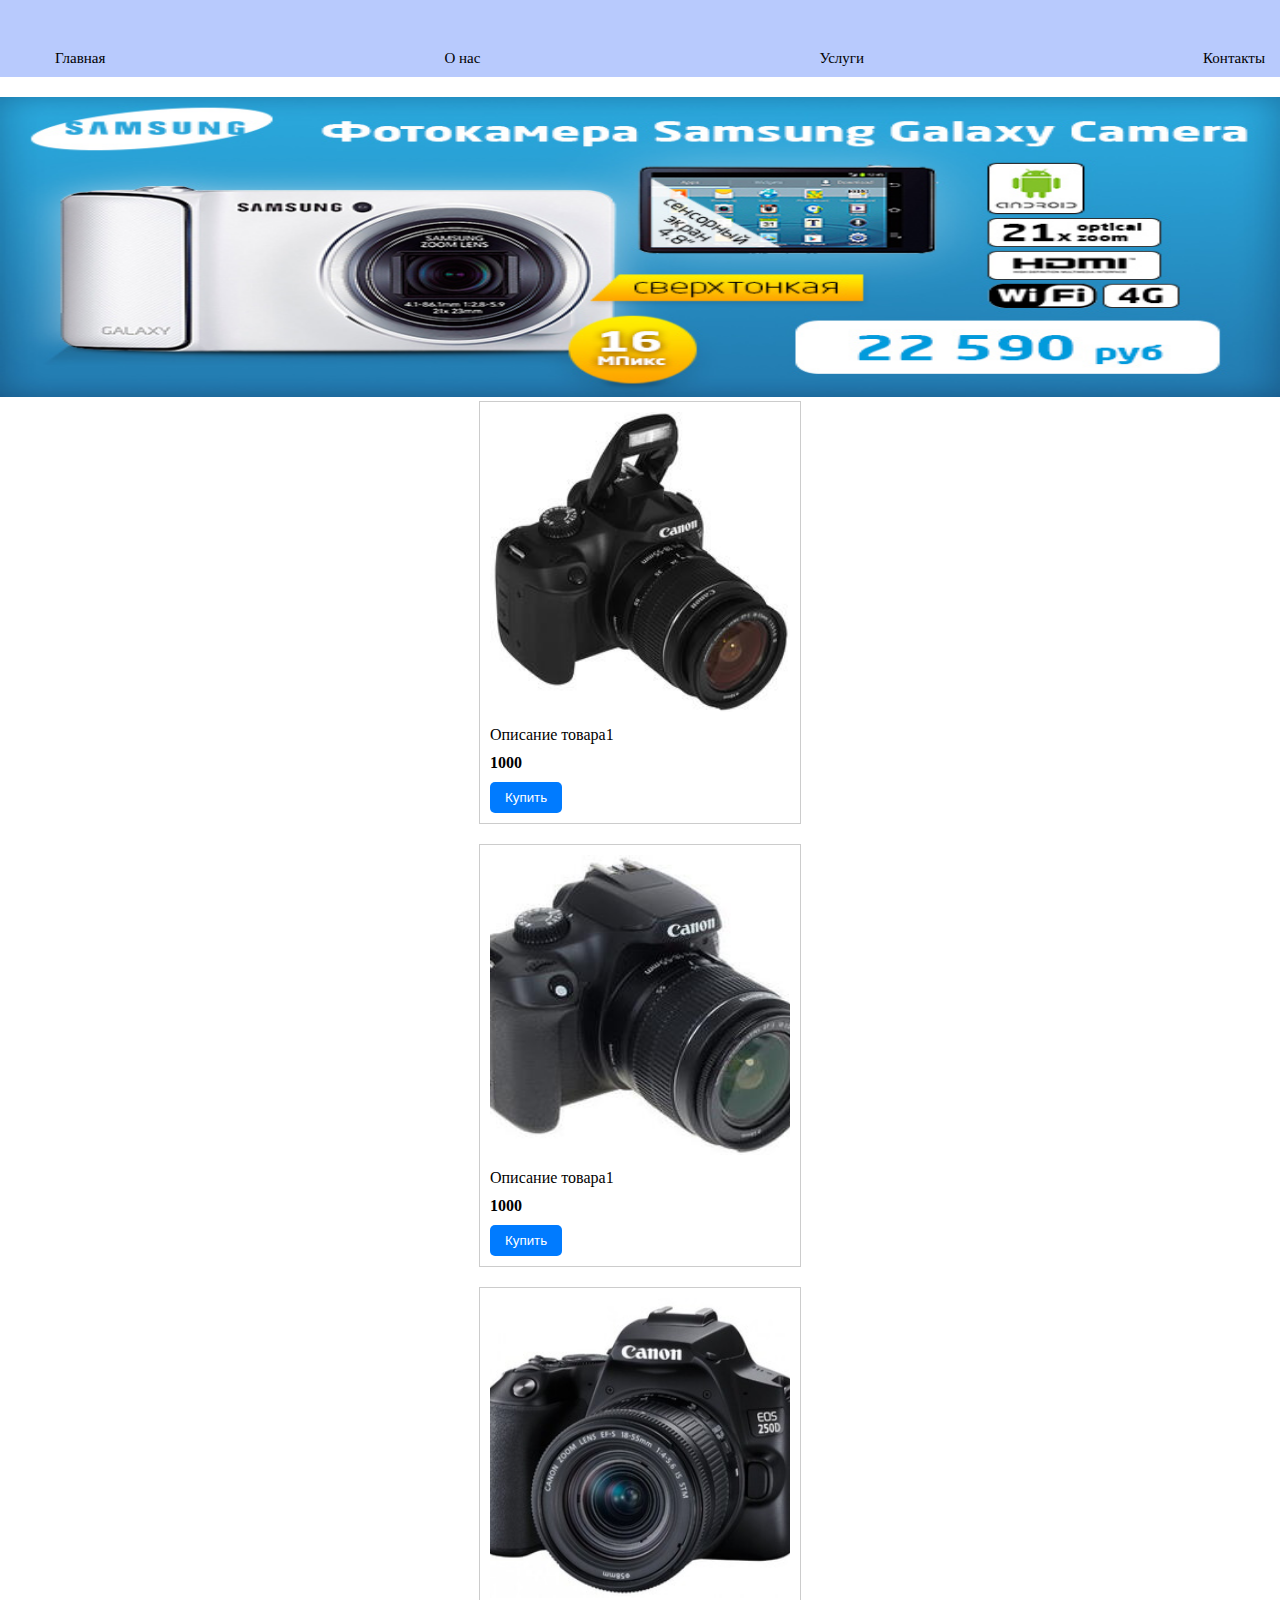
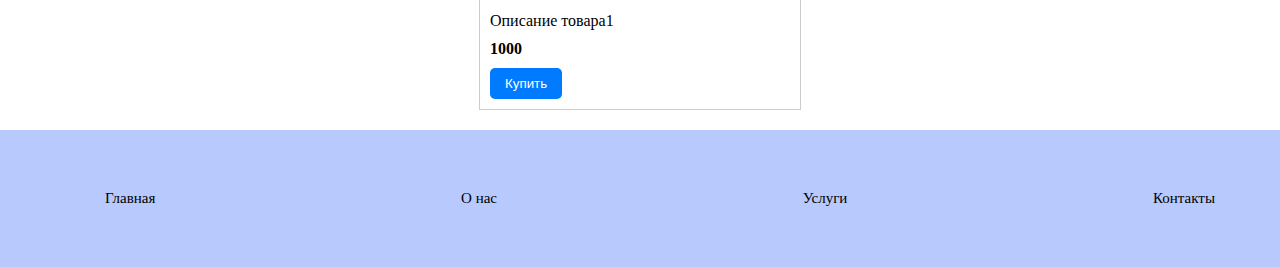
<file: index.html>
<!DOCTYPE html>
<html lang="en">
<head>
    <meta charset="UTF-8">
    <meta name="viewport" content="width=device-width, initial-scale=1.0">
    <title>Интeрнет-магазин</title>
    <link rel="stylesheet" href="styles.css">
</head>
<body>
    <header>
    </header>
    <ul class="menu">
        <li><a href="#">Главная</a></li>
        <li><a href="#">О нас</li></a>
        <li><a href="#">Услуги</li></a>
        <li><a href="#">Контакты</li></a>
    </ul>
    <img src="./img/3378771.jpg" alt="ban" class="baner">
    <div class="container">
        <div class="product">
            <img src="./img/tovar1.jpg" alt="tovar1">
            <div class="description">Описание товара1</div>
            <div class="price">1000</div>
            <button>Купить</button>
            </div>
    </div>
            <div class="container">
                <div class="product">
                    <img src="./img/tovar2.jpg" alt="tovar1">
                    <div class="description">Описание товара1</div>
                    <div class="price">1000</div>
                    <button>Купить</button>
                </div>
                    </div>
                    <div class="container">
                        <div class="product">
                            <img src="./img/tovar3.jpg" alt="tovar1">
                            <div class="description">Описание товара1</div>
                            <div class="price">1000</div>
                            <button>Купить</button>
                            </div>
                        </div>
        </div>
    </div>
    <footer>
        <ul class="menu">
            <li><a href="#">Главная</a></li>
            <li><a href="#">О нас</li></a>
            <li><a href="#">Услуги</li></a>
            <li><a href="#">Контакты</li></a>
        </ul>
    </footer>
</body>
</html>
</file>
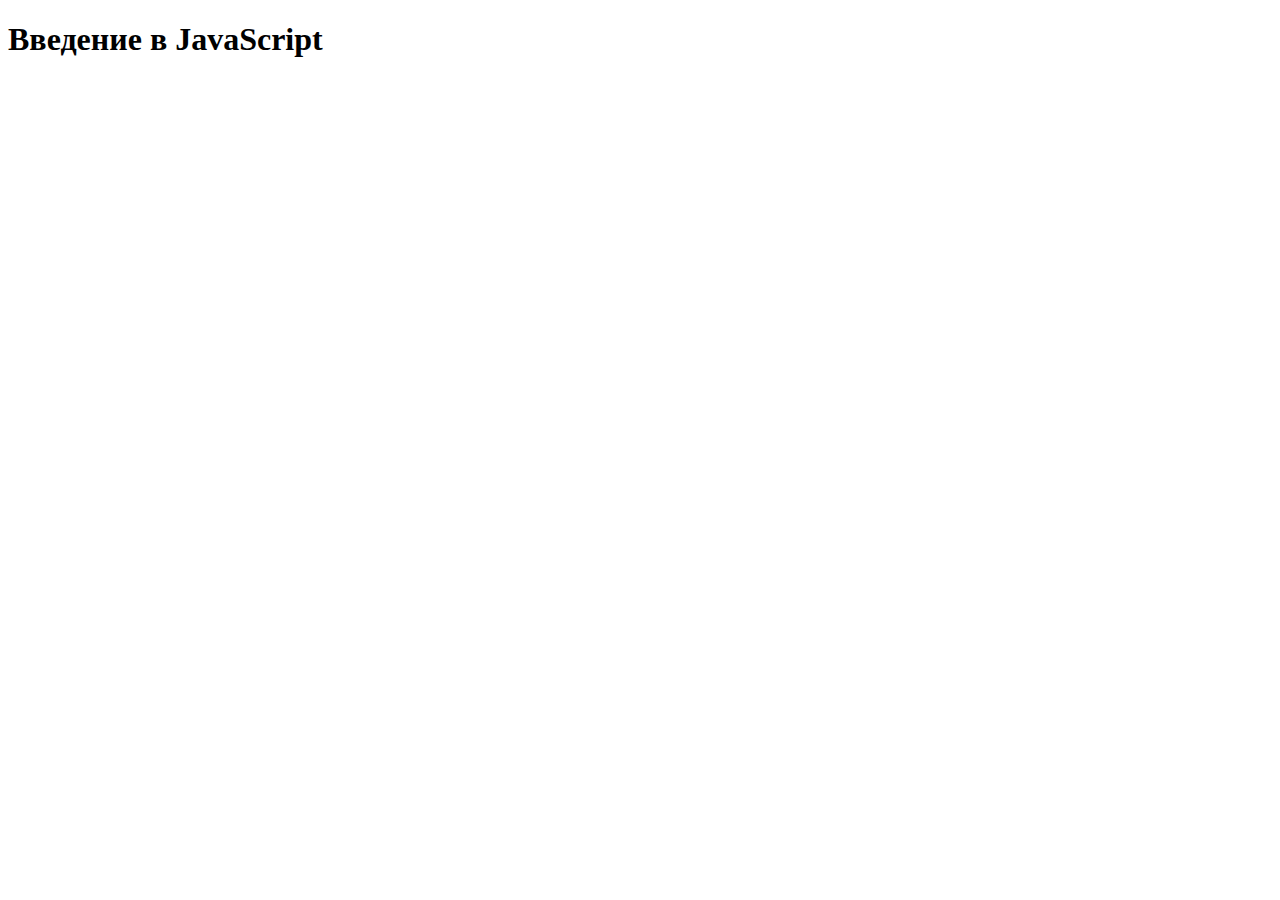
<file: js/задания/index (раздатка к 1-7).html>
<!doctype html>
<html>
<head>
	<meta http-equiv="Content-Type" content="text/html; charset=utf-8">
	<title>Курс JavaScript</title>
	<script>
		// инициализация переменных
		let name  = "Василий";
		const LOGIN = 'vasya123'; 
		const AGE = '18';
		const EMAIL = 'vasya123@mail.ru';
	</script>
</head>

<body>
	
	<header>
		<h1 texalign = "center">Введение в JavaScript</h1>
	</header>	
	
	<div class="content">
		<script>
			// выведем значения переменных
			console.log("Исходные значения переменных");
			console.log('Имя: ' + name);
			console.log('Логин:' + login);
			console.log('Возраст:' + age);
			console.log('E-mail:' + email);
			
			// переопределим значения переменных
			let NAME = 'Анна';
			let login = 'anyta987';
			let age = '17';
			let email = 'anyta987@mail.ru';
			
			// выведем новые значения переменных
			console.log("Новые значения переменных");
			console.log('Имя: ' + NAME);
			console.log('Логин:' + login);
			console.log('Возраст:' + age);
			console.log('E-mail:' + email);
		</script>
	</div>

</body>
</html>
</file>
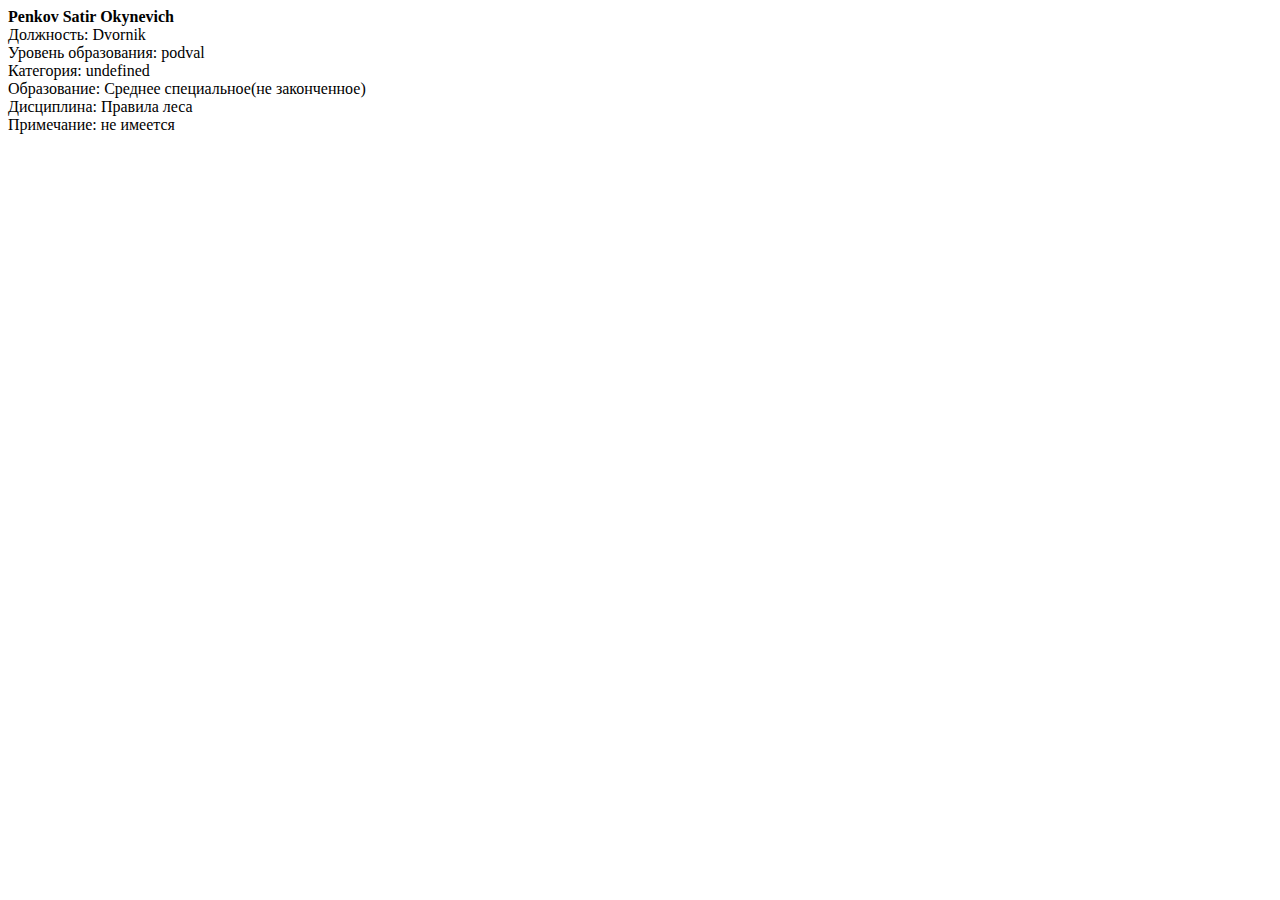
<file: js/задания/Задание 1.10.html>
<!DOCTYPE html>
<html lang="en">
<head>
    <meta charset="UTF-8">
    <meta name="viewport" content="width=device-width, initial-scale=1.0">
    <title>Document</title>
</head>
<body>
    <script>
        let people = {surname: "Penkov", name:" Satir",patronomic:" Okynevich",ocupation:"Dvornik",deegre:"podval",category:"A",education:"Среднее специальное(не законченное)",discipline:"Правила леса", note:"не имеeтся"};
    </script>
    <div class="content">
        <script>
            document.write("<b>",  people.surname, people.name, people.patronomic,"</b>"); 
            document.write("<br>Должность: ", people.ocupation);
            document.write("<br>Уровень образования: ", people.deegre);
            document.write("<br>Категория: ", people.cetegory);
            document.write("<br>Образование: ", people.education);
            document.write("<br>Дисциплина: ", people.discipline);
            document.write("<br>Примечание: ", people.note);

        </script>
    </div>
</body>
</html>
</file>
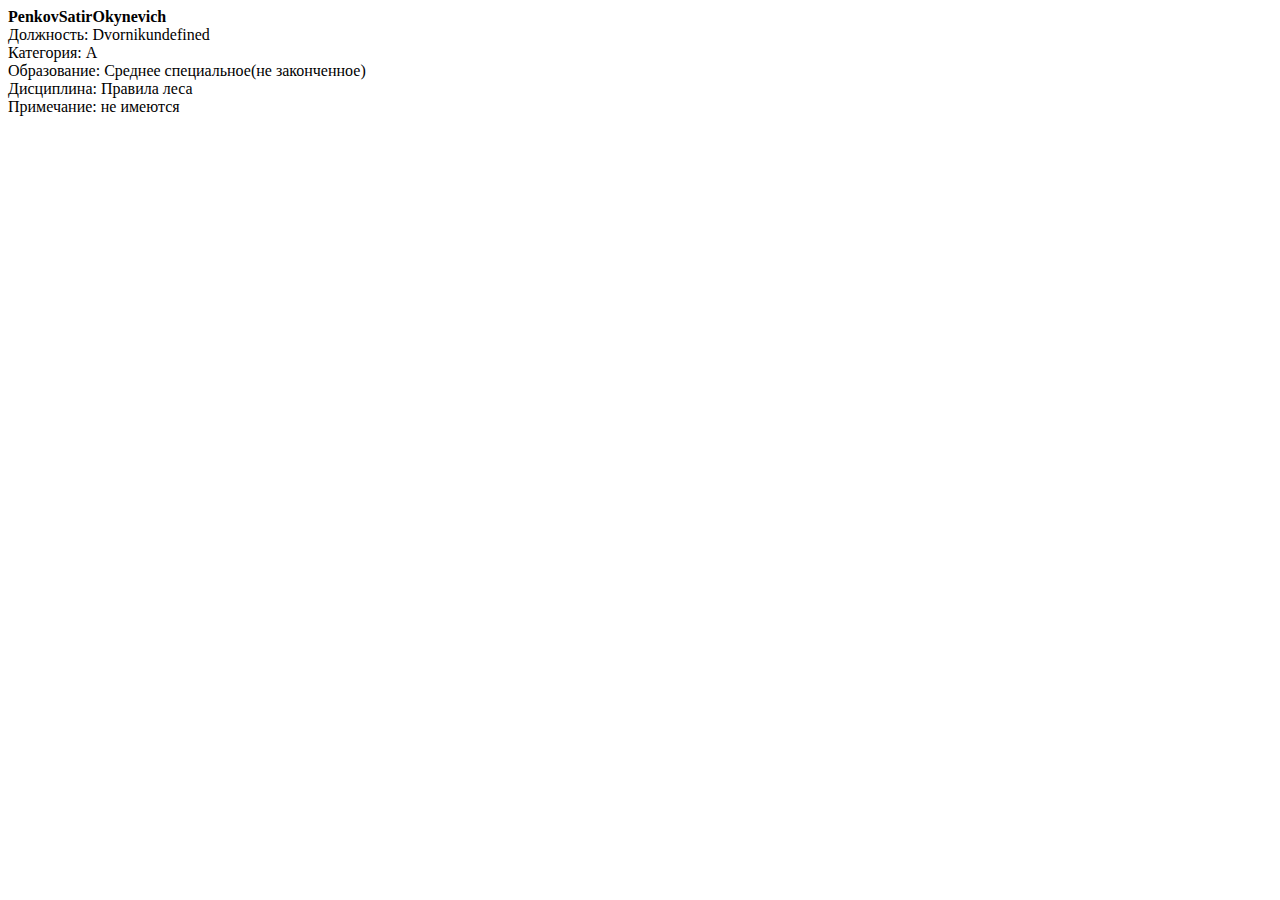
<file: js/задания/Задание 1.8.html>
<!DOCTYPE html>
<html lang="en">
<head>
    <meta charset="UTF-8">
    <meta name="viewport" content="width=device-width, initial-scale=1.0">
    <title>Document</title>
</head>
<body>
    <script>
        const surname = "Penkov";
        const name = "Satir";
        const patronumic = "Okynevich";
        const ocupation = "Dvornik";
        const deegre = "podval";
        const category = "A";
        const education = "Среднее специальное(не законченное)";
        const discipline = "Правила леса";
        const note = "не имеются" ;


    </script>
    <div class="content">
        <script>
            document.write("<b>",  surname ,  name,  patronumic ,"</b>"); 
            document.write("<br>Должность: ", ocupation);
            document.write("<br>Уровень образования: ". deegre);
            document.write("<br>Категория: ", category);
            document.write("<br>Образование: ", education);
            document.write("<br>Дисциплина: ", discipline);
            document.write("<br>Примечание: ", note);

        </script>
    </div>
</body>
</html>
</file>
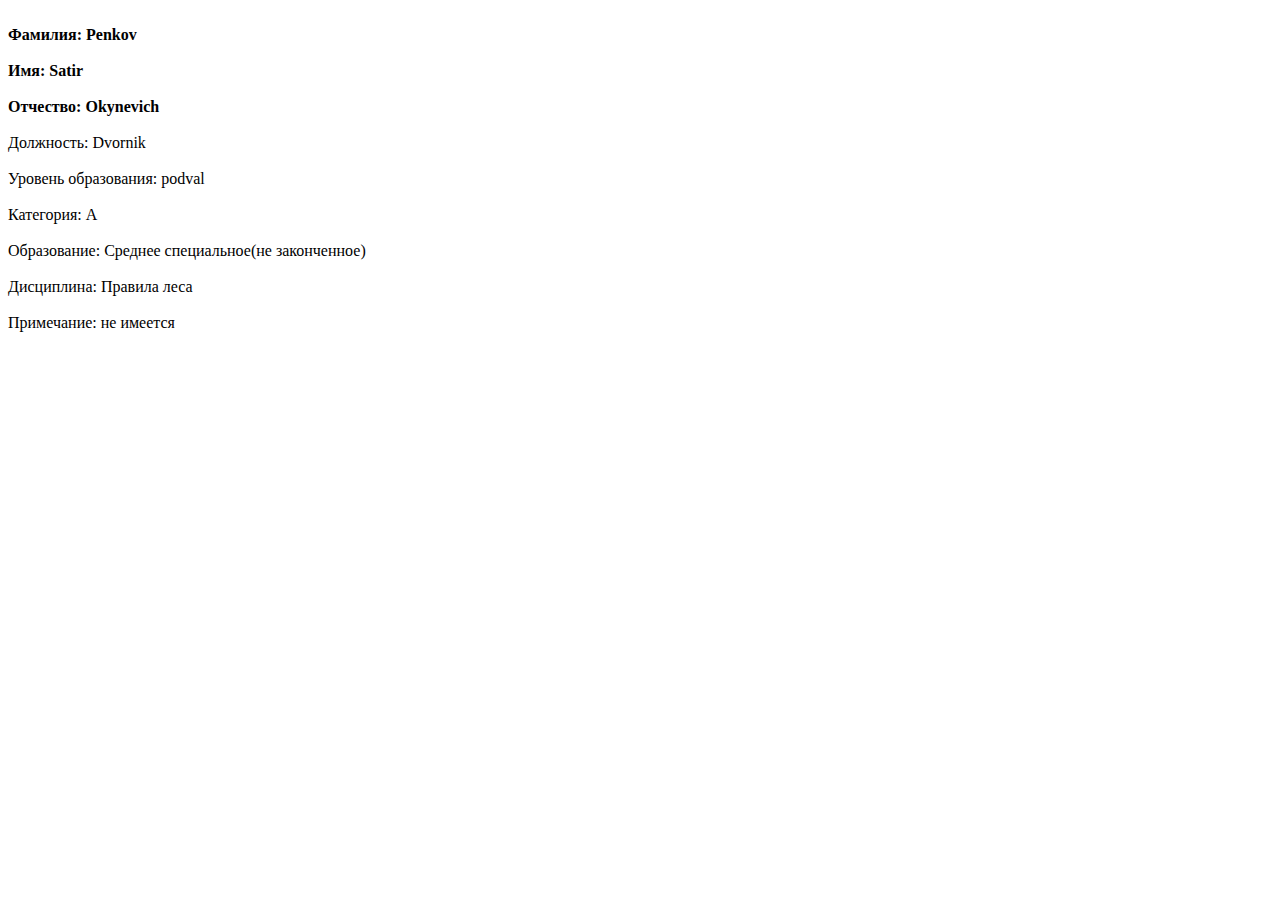
<file: js/задания/Задание 1.9.html>
<!DOCTYPE html>
<html lang="en">
<head>
    <meta charset="UTF-8">
    <meta name="viewport" content="width=device-width, initial-scale=1.0">
    <title>Document</title>
</head>
<body>
    <div class="content">
        <script>
             let teacher = ["<br><b>Фамилия: Penkov</br>", "<br>Имя: Satir<br>","<br>Отчество: Okynevich</br></b>","<br>Должность: Dvornik</br>","<br>Уровень образования: podval</br>","<br>Категория: A</br>","<br>Образование: Среднее специальное(не законченное)</br>","<br>Дисциплина: Правила леса</br>","<br>Примечание: не имеeтся</br>"]; 
            for (let i = 0; i < teacher.length; i++){
                document.write(teacher[i]);
            }

        </script>
    </div>
</body>
</html>
</file>
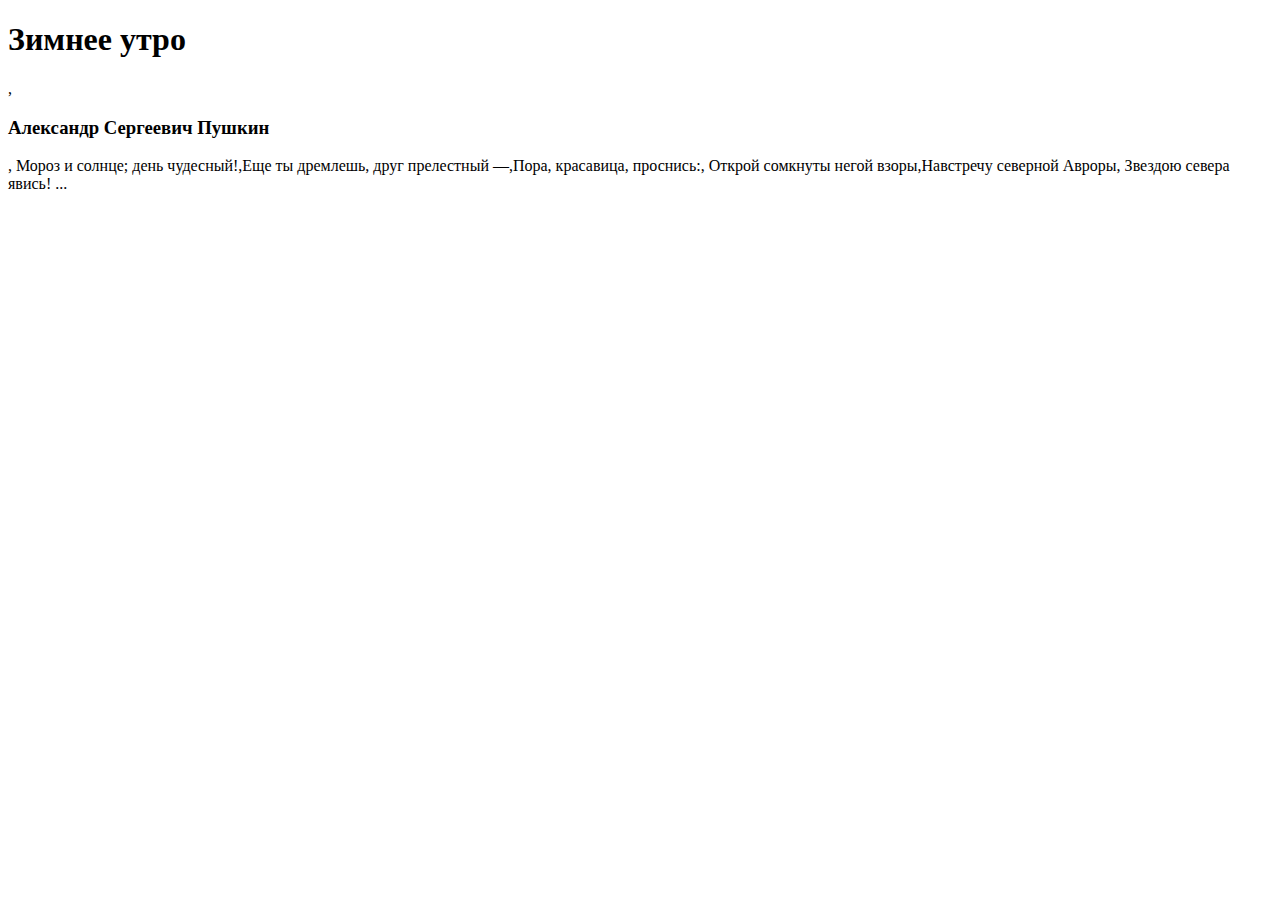
<file: js/задания/Задание1.6.html>
<!DOCTYPE html>
<html lang="en">
<head>
    <meta charset="UTF-8">
    <meta name="viewport" content="width=device-width, initial-scale=1.0">
    <title>Document</title>
</head>
<body>
    <script>
       document.write ("<h1>Зимнее утро</h1>, <h3>Александр Сергеевич Пушкин</h3>, Мороз и солнце; день чудесный!,Еще ты дремлешь, друг прелестный —,Пора, красавица, проснись:, Открой сомкнуты негой взоры,Навстречу северной Авроры, Звездою севера явись! ...");
    </script>
</body>
</html>
</file>
<file: styles.css>
*{
    margin: 0;
    bottom: 0;
    box-sizing: border-box;
}
header{
    background-color: rgb(184, 202, 253);
    width: 100%;
    height: 20px;
    height: auto;
    color: azure;
    padding: 20px;
}
.menu{
    display:flex;
    justify-content: space-between;
    align-items: center;
    width: 100%;
    background-color: rgb(184, 202, 253);
 
}
.menu li{
    list-style-type:none;
    padding:10px 15px;
    font-size: 15px;
}
.menu li a{
    text-decoration: none;
    color: #000;
}
.baner{
    width: 100%;
    height:300px;
    margin-top: 20px;
}
.container{
    display: flex;
    flex-wrap: wrap;
    justify-content: space-around;
}
.product{
    width: auto;
    margin-bottom: 20px;
    border: 1px solid #ccc;
    padding: 10px;
    box-sizing: border-box;
}
.product img{
    width: 300px;
    height: 300px;
    object-fit: cover;
    margin-bottom:10px ;
}
.product .description{
    margin-bottom: 10px;
}
.product .price{
    font-weight: bold;
    margin-bottom: 10px;
}
.product button{
    background-color: #007bff;
    color: #fff;
    padding: 8px 15px;
    border: none;
    border-radius: 5px;
    cursor:pointer ;
}
footer{
    background-color: rgb(184, 202, 253);
    width: 100%;
    height: 20px;
    height: auto;
    color: azure;
    padding: 50px;
    position: relative;
    bottom: 0;
    margin: 0;
    
}
</file>
